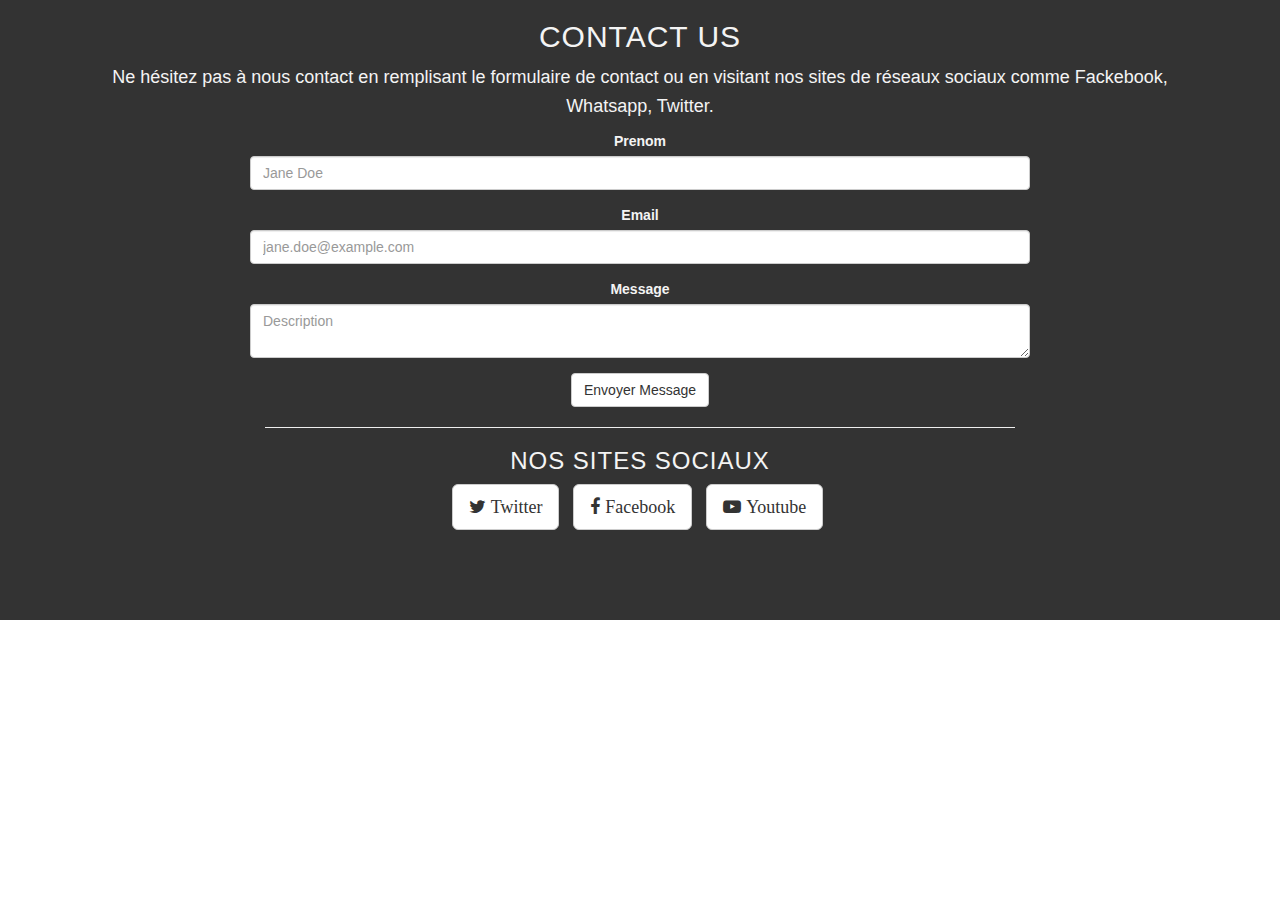
<file: Projet1/Contact.html>
<!DOCTYPE html>
<html>

<head>
  <meta charset="utf-8">
  <title>Contact</title>
  <script src="https://ajax.googleapis.com/ajax/libs/jquery/2.1.4/jquery.min.js"></script>
  <script src="https://maxcdn.bootstrapcdn.com/bootstrap/4.0.0-alpha.2/js/bootstrap.min.js" integrity="sha384-vZ2WRJMwsjRMW/8U7i6PWi6AlO1L79snBrmgiDpgIWJ82z8eA5lenwvxbMV1PAh7" crossorigin="anonymous"></script>
  <link rel="stylesheet" href="Contact.js" />
  <link rel="stylesheet" href="Contact.css" />
  <link rel="stylesheet" href="https://maxcdn.bootstrapcdn.com/bootstrap/4.0.0-alpha.2/css/bootstrap.min.css" integrity="sha384-y3tfxAZXuh4HwSYylfB+J125MxIs6mR5FOHamPBG064zB+AFeWH94NdvaCBm8qnd" crossorigin="anonymous">
</head>

<body>
  <link href="//maxcdn.bootstrapcdn.com/bootstrap/3.3.0/css/bootstrap.min.css" rel="stylesheet" id="bootstrap-css">
  <script src="//maxcdn.bootstrapcdn.com/bootstrap/3.3.0/js/bootstrap.min.js"></script>
  <script src="//code.jquery.com/jquery-1.11.1.min.js"></script>
  <link href="https://fonts.googleapis.com/css?family=Oswald:700|Patua+One|Roboto+Condensed:700" rel="stylesheet">
  <link href="https://maxcdn.bootstrapcdn.com/font-awesome/4.7.0/css/font-awesome.min.css" rel="stylesheet">


  <section id="contact" class="content-section text-center">
    <div class="contact-section">
      <div class="container">
        <h2>Contact Us</h2>
        <p>Ne hésitez pas à nous contact en remplisant le formulaire de contact ou en visitant nos sites de réseaux sociaux comme Fackebook, Whatsapp, Twitter.</p>
        <div class="row">
          <div class="col-md-8 col-md-offset-2">
            <form class="form-horizontal">
              <div class="form-group">
                <label for="exampleInputName2">Prenom</label>
                <input type="text" class="form-control" id="exampleInputName2" placeholder="Jane Doe">
              </div>
              <div class="form-group">
                <label for="exampleInputEmail2">Email</label>
                <input type="email" class="form-control" id="exampleInputEmail2" placeholder="jane.doe@example.com">
              </div>
              <div class="form-group ">
                <label for="exampleInputText">Message</label>
                <textarea class="form-control" placeholder="Description"></textarea>
              </div>
              <button type="submit" class="btn btn-default">Envoyer Message</button>
            </form>

            <hr>
            <h3>Nos sites sociaux</h3>
            <ul class="list-inline banner-social-buttons">
              <li><a href="#" class="btn btn-default btn-lg"><i class="fa fa-twitter"> <span class="network-name">Twitter</span></i></a></li>
              <li><a href="#" class="btn btn-default btn-lg"><i class="fa fa-facebook"> <span class="network-name">Facebook</span></i></a></li>
              <li><a href="#" class="btn btn-default btn-lg"><i class="fa fa-youtube-play"> <span class="network-name">Youtube</span></i></a></li>
            </ul>
          </div>
        </div>
      </div>
    </div>
  </section>






</body>

</html>
</file>
<file: Projet1/Contact.css>
h1, h2, h3 {
  margin: 0 0 35px 0;
  font-family: 'Patua One', cursive;
  text-transform: uppercase;
  letter-spacing: 1px;
}

p {
  margin: 0 0 25px;
  font-size: 18px;
  line-height: 1.6em;
}

a {
  color: #26a5d3;
}

a:hover, a:focus {
  text-decoration: none;
  color: #26a5d3;
}

#contact {
  background: #333333;
  color: #f4f4f4;
  padding-bottom: 80px;
}

textarea.form-control {
  height: 100px;
}
</file>
